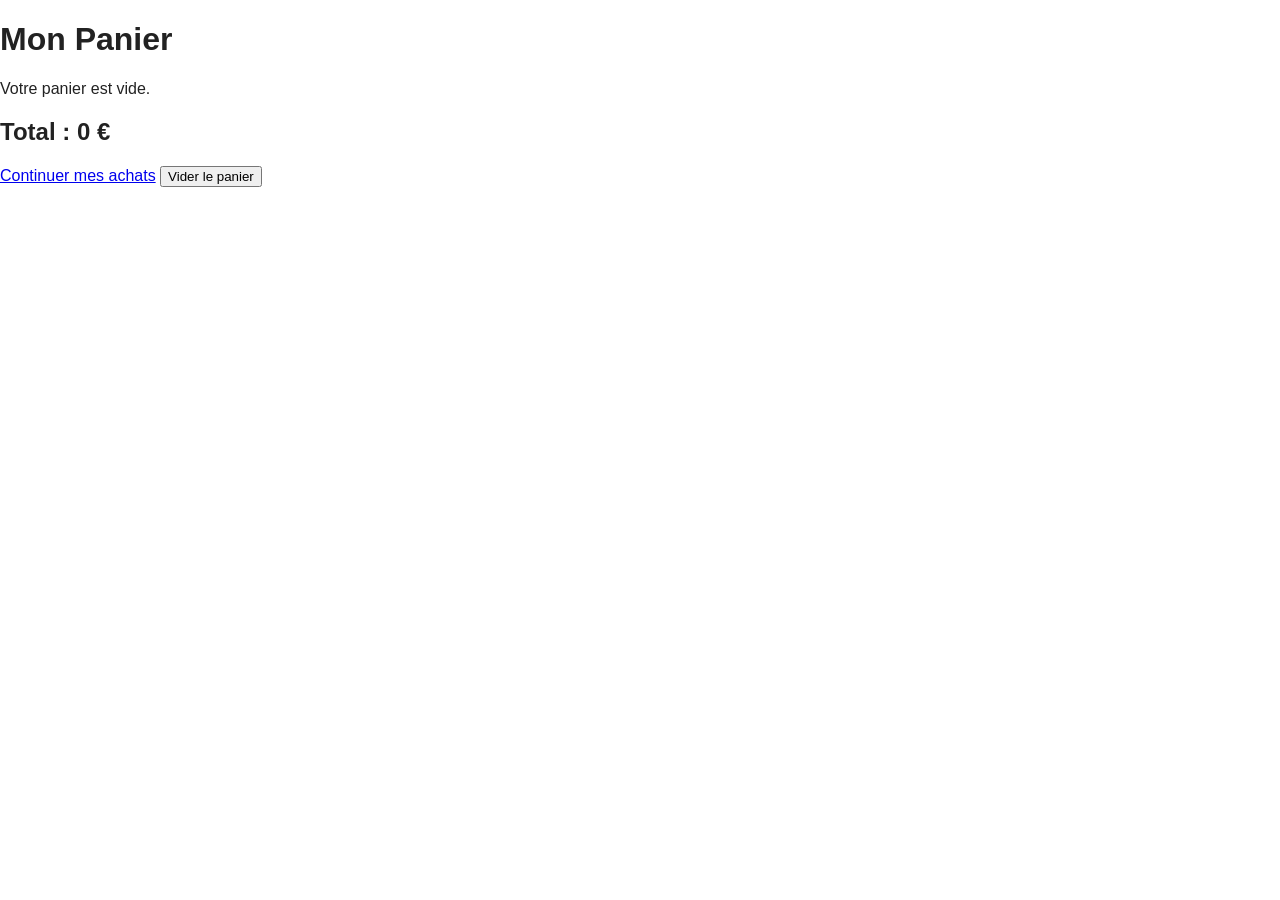
<file: panier.html>
<!DOCTYPE html>
<html lang="fr">
<head>
    <meta charset="UTF-8">
    <title>Mon Panier - OptiSun</title>
    <meta name="viewport" content="width=device-width, initial-scale=1.0">
    <link rel="stylesheet" href="style.css">
    <script src="api/panier.js" defer></script>
</head>
<body>
    <h1>Mon Panier</h1>
    <div id="liste-panier"></div>
    <h2 id="total-panier">Total : 0 €</h2>
    <a href="index.html">Continuer mes achats</a>
    <button onclick="viderPanier()">Vider le panier</button>
</body>
</html>
</file>
<file: style.css>
body {
            margin: 0;
            font-family: Arial, sans-serif;
            color: #222;
        }
        header {
            display: flex;
            justify-content: space-between;
            align-items: center;
            padding: 15px 40px;
            background: #ffffff;
            border-bottom: 1px solid #eee;
            position: sticky;
            top: 0;
            z-index: 10;
        }
        .logo {
            font-size: 24px;
            font-weight: bold;
            letter-spacing: 1px;
        }
        nav a {
            margin: 0 12px;
            text-decoration: none;
            color: #333;
            font-size: 14px;
            text-transform: uppercase;
        }
        nav a:hover {
            color: #e67e22;
        }
        .header-actions {
            display: flex;
            align-items: center;
            gap: 15px;
        }
        .header-actions a {
            font-size: 14px;
            text-decoration: none;
            color: #333;
        }
        .btn-primary {
            padding: 8px 16px;
            background: #e67e22;
            color: #fff !important;
            border-radius: 20px;
            font-size: 13px;
            text-transform: uppercase;
        }
        .hero {
            display: flex;
            flex-wrap: wrap;
            align-items: center;
            padding: 40px;
            background: linear-gradient(120deg, #ffe9c7, #fff);
        }
        .hero-text {
            flex: 1 1 320px;
            padding-right: 20px;
        }
        .hero-text h1 {
            font-size: 36px;
            margin-bottom: 15px;
        }
        .hero-text p {
            font-size: 16px;
            margin-bottom: 20px;
        }
        .hero-text .hero-buttons a {
            display: inline-block;
            margin-right: 10px;
            margin-bottom: 10px;
        }
        .hero-image {
            flex: 1 1 280px;
            text-align: center;
        }
        .hero-image img {
            max-width: 100%;
            border-radius: 12px;
        }
        .section {
            padding: 40px;
        }
        .section-title {
            font-size: 24px;
            margin-bottom: 20px;
            text-transform: uppercase;
        }
        .categories {
            display: grid;
            grid-template-columns: repeat(auto-fit, minmax(220px, 1fr));
            gap: 20px;
        }
        .category-card {
            background: #fafafa;
            border-radius: 10px;
            padding: 20px;
            text-align: center;
            border: 1px solid #eee;
        }
        .category-card h3 {
            margin-bottom: 10px;
            text-transform: uppercase;
            font-size: 16px;
        }
        .category-card p {
            font-size: 14px;
            margin-bottom: 15px;
        }
        .category-card a {
            font-size: 13px;
            text-decoration: none;
            color: #e67e22;
            text-transform: uppercase;
        }
        .products-grid {
            display: grid;
            grid-template-columns: repeat(auto-fit, minmax(220px, 1fr));
            gap: 20px;
        }
        .product-card {
            border: 1px solid #eee;
            border-radius: 10px;
            padding: 15px;
            background: #fff;
        }
        .product-card img {
            max-width: 100%;
            border-radius: 8px;
            margin-bottom: 10px;
        }
        .product-card h4 {
            font-size: 15px;
            margin-bottom: 5px;
        }
        .product-card .brand {
            font-size: 13px;
            color: #777;
            margin-bottom: 8px;
        }
        .product-card .price {
            font-size: 15px;
            font-weight: bold;
            margin-bottom: 10px;
        }
        .product-card a {
            font-size: 13px;
            text-decoration: none;
            color: #e67e22;
            text-transform: uppercase;
        }
        .banner {
            background: #222;
            color: #fff;
            padding: 25px 40px;
            text-align: center;
        }
        .banner strong {
            text-transform: uppercase;
        }
        .footer {
            background: #111;
            color: #ccc;
            padding: 30px 40px;
            font-size: 13px;
        }
        .footer-columns {
            display: grid;
            grid-template-columns: repeat(auto-fit, minmax(180px, 1fr));
            gap: 20px;
            margin-bottom: 20px;
        }
        .footer h4 {
            font-size: 14px;
            margin-bottom: 10px;
            text-transform: uppercase;
        }
        .footer a {
            display: block;
            text-decoration: none;
            color: #ccc;
            margin-bottom: 5px;
            font-size: 13px;
        }
        .footer a:hover {
            color: #fff;
        }
        .footer-bottom {
            border-top: 1px solid #333;
            padding-top: 15px;
            text-align: center;
            font-size: 12px;
        }
        @media (max-width: 768px) {
            header {
                padding: 10px 20px;
            }
            .hero {
                padding: 20px;
            }
            .section {
                padding: 20px;
            }
        }
  .product-card {
    position: relative;
    border: 1px solid #ddd;
    border-radius: 12px;
    padding: 15px;
    min-height: 420px;
    display: flex;
    flex-direction: column;
}

.product-card img {
    width: 100%;
    height: 220px;
    object-fit: contain;
    display: block;
.btn-panier {
    position: absolute;
    top: 10px;
    right: 10px;

    background: #e67e22;
    color: white;
    border: none;
    padding: 8px 12px;
    border-radius: 20px;
    z-index: 10;
}
}

.btn-panier:hover {
    background: #d35400;
}
</file>
